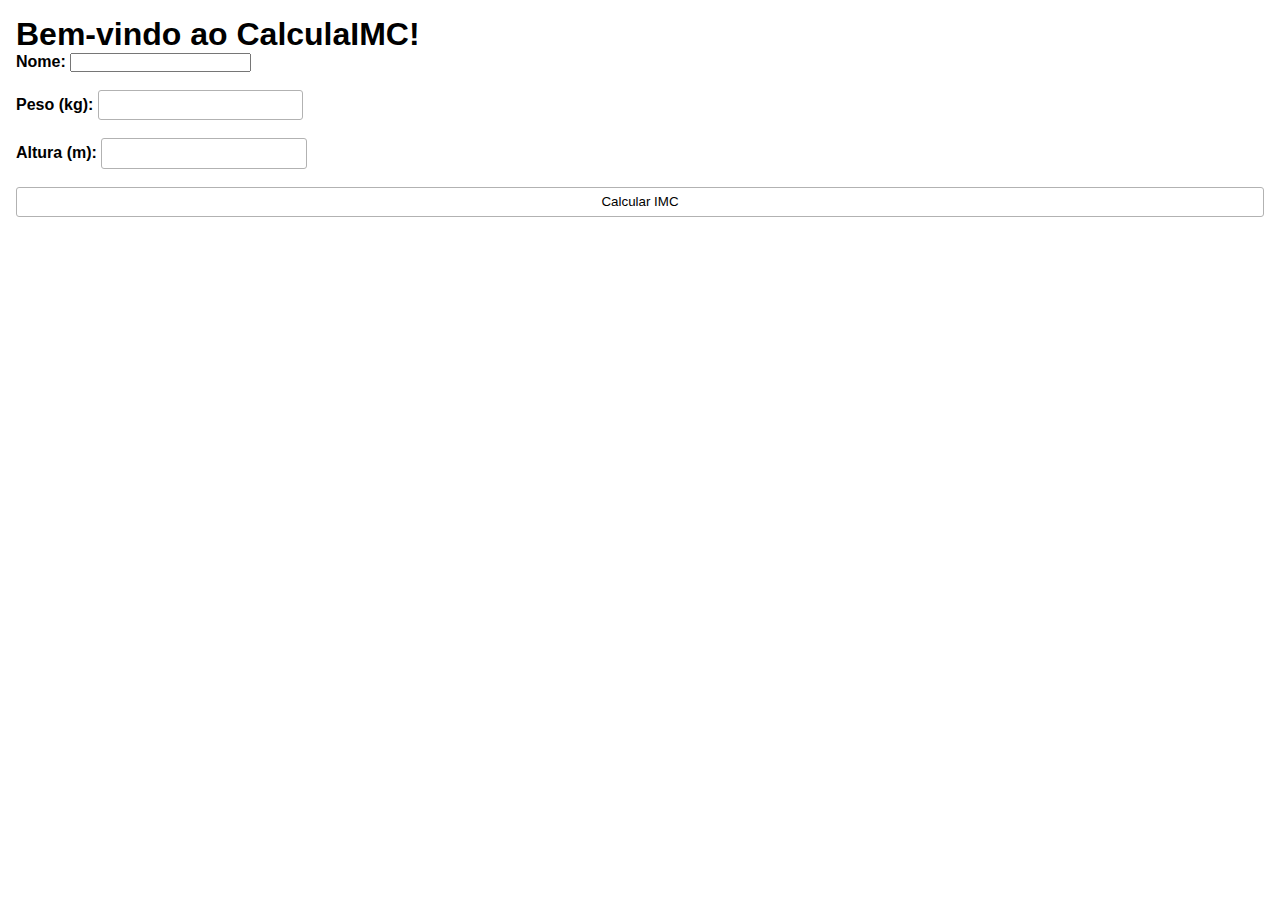
<file: target/classes/templates/index.html>
<!DOCTYPE html>
<html lang="pt-br" xmlns:th="http://www.thymeleaf.org">
    <head>
        <meta charset="UTF-8">
        <meta name="viewport"
              content="width=device-width, user-scalable=no, initial-scale=1.0, maximum-scale=1.0, minimum-scale=1.0">
        <meta http-equiv="X-UA-Compatible" content="ie=edge">
        <link rel="stylesheet" href="style.css">
        <title>Calcula IMC</title>
    </head>
    <body>
    <h1>Bem-vindo ao CalculaIMC!</h1>
    <form action="/calcular" method="post">
        <label for="nome">Nome:</label>
        <input type="text" id="nome" name="nome" required><br><br>

        <label for="peso">Peso (kg):</label>
        <input type="number" id="peso" name="peso" step="0.1" required><br><br>

        <label for="altura">Altura (m):</label>
        <input type="number" id="altura" name="altura" step="0.01" required><br><br>

        <button type="submit">Calcular IMC</button>
    </form>
    </body>
</html>
</file>
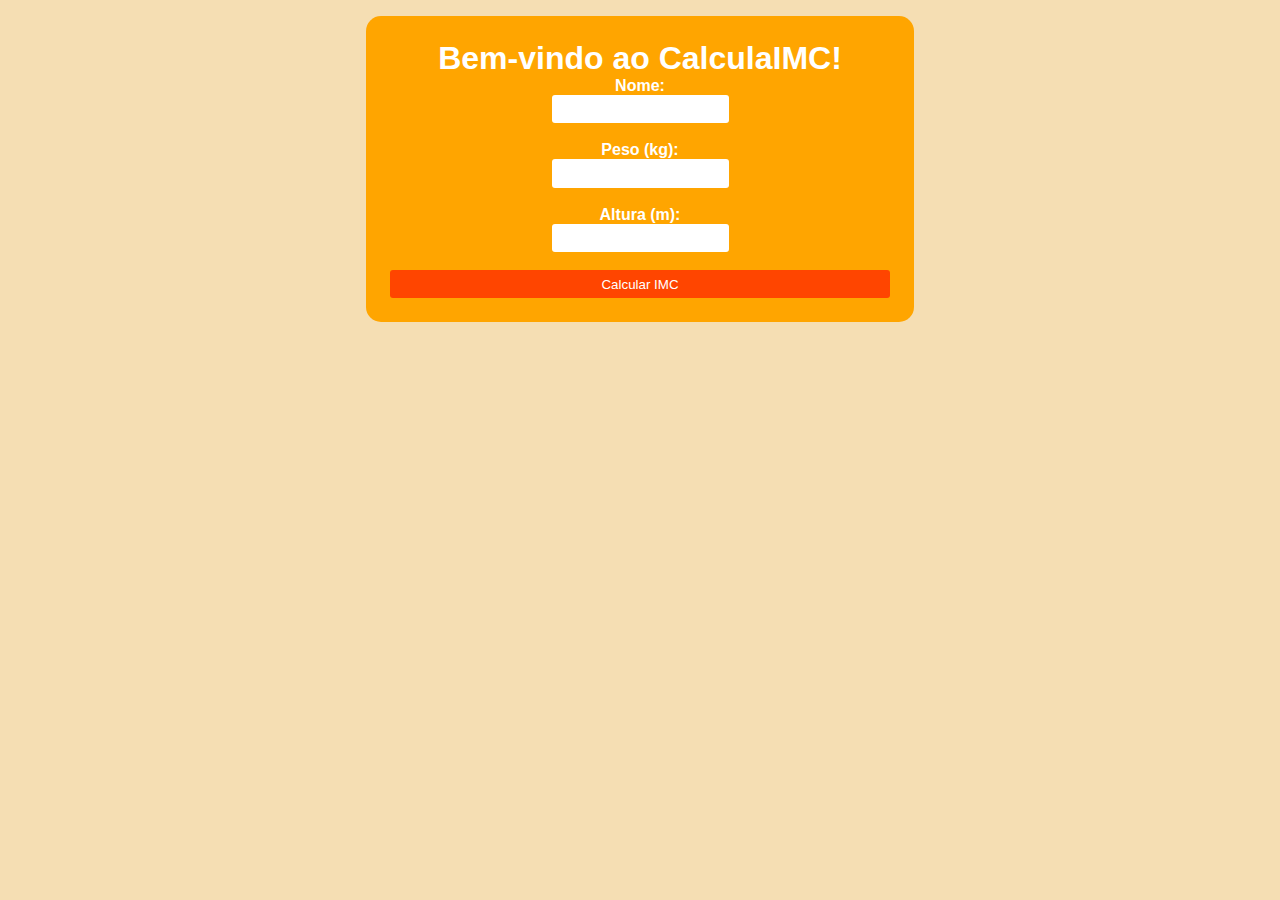
<file: src/main/resources/templates/index.html>
<!DOCTYPE html>
<html lang="pt-br" xmlns:th="http://www.thymeleaf.org">
    <head>
        <meta charset="UTF-8">
        <meta name="viewport"
              content="width=device-width, user-scalable=no, initial-scale=1.0, maximum-scale=1.0, minimum-scale=1.0">
        <meta http-equiv="X-UA-Compatible" content="ie=edge">
        <link rel="stylesheet" href="style.css">
        <title>Calcula IMC</title>
    </head>
    <body>
        <main>
            <h1>Bem-vindo ao CalculaIMC!</h1>
            <form action="/calcular" method="post">
                <label for="nome">Nome:</label>
                <br>
                <input type="text" id="nome" name="nome" required>
                <br><br>

                <label for="peso">Peso (kg):</label>
                <br>
                <input type="number" id="peso" name="peso" step="0.1" required>
                <br><br>

                <label for="altura">Altura (m):</label>
                <br>
                <input type="number" id="altura" name="altura" step="0.01" required>
                <br><br>

                <button type="submit">Calcular IMC</button>
            </form>
        </main>
    </body>
</html>
</file>
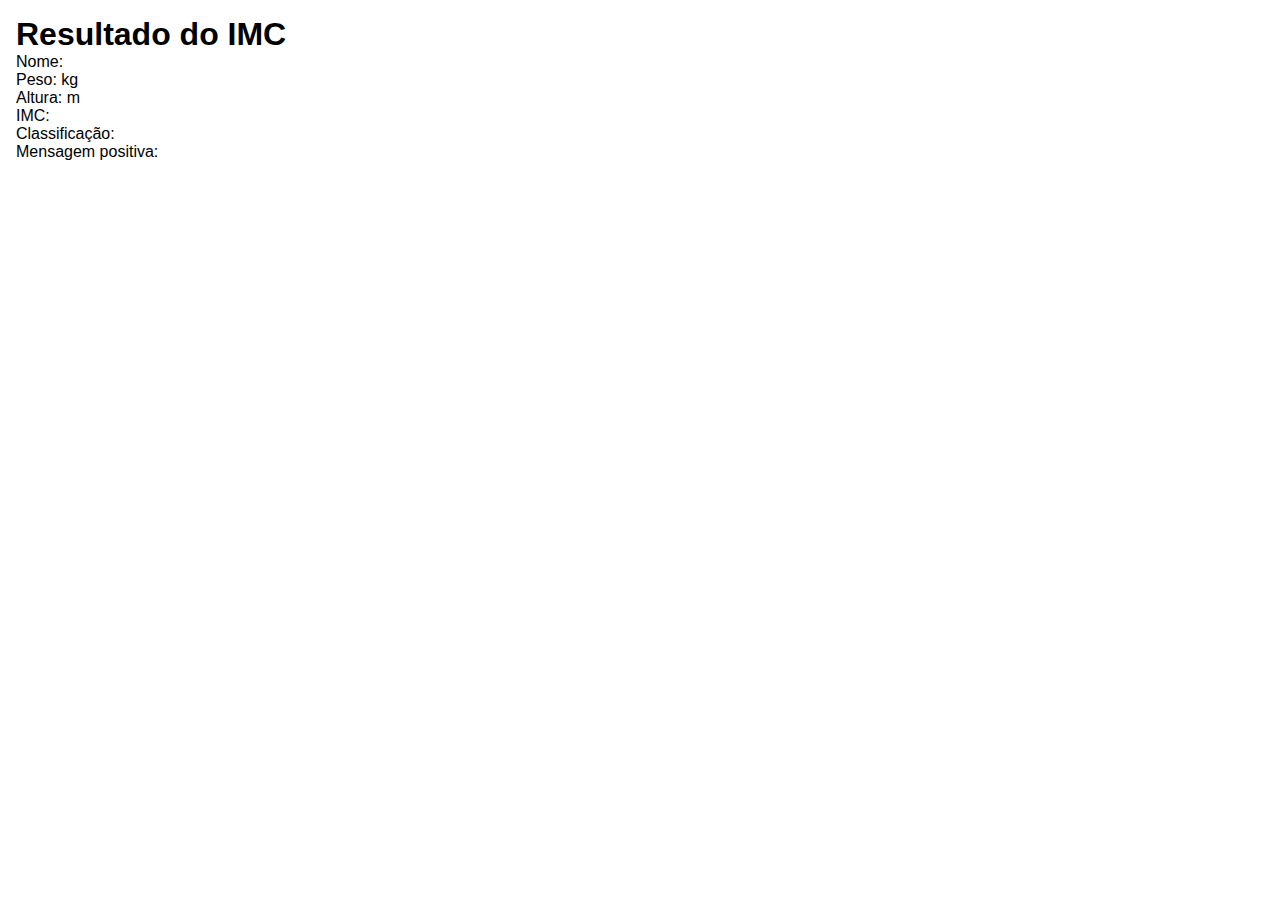
<file: target/classes/templates/resultado.html>
<!DOCTYPE html>
<html lang="pt-br" xmlns:th="http://www.thymeleaf.org">
    <head>
        <meta charset="UTF-8">
        <meta name="viewport"
              content="width=device-width, user-scalable=no, initial-scale=1.0, maximum-scale=1.0, minimum-scale=1.0">
        <meta http-equiv="X-UA-Compatible" content="ie=edge">
        <link rel="stylesheet" href="style.css">
        <title>Resultado IMC</title>
    </head>
    <body>
        <h1>Resultado do IMC</h1>
        <p>Nome: <span th:text="${nome}"></span></p>
        <p>Peso: <span th:text="${peso}"></span> kg</p>
        <p>Altura: <span th:text="${altura}"></span> m</p>
        <p>IMC: <span th:text="${imc}"></span></p>
        <p>Classificação: <span th:text="${classificacao}"></span></p>
        <p>Mensagem positiva: <span th:text="${mensagemPositiva}"></span></p>
    </body>
</html>
</file>
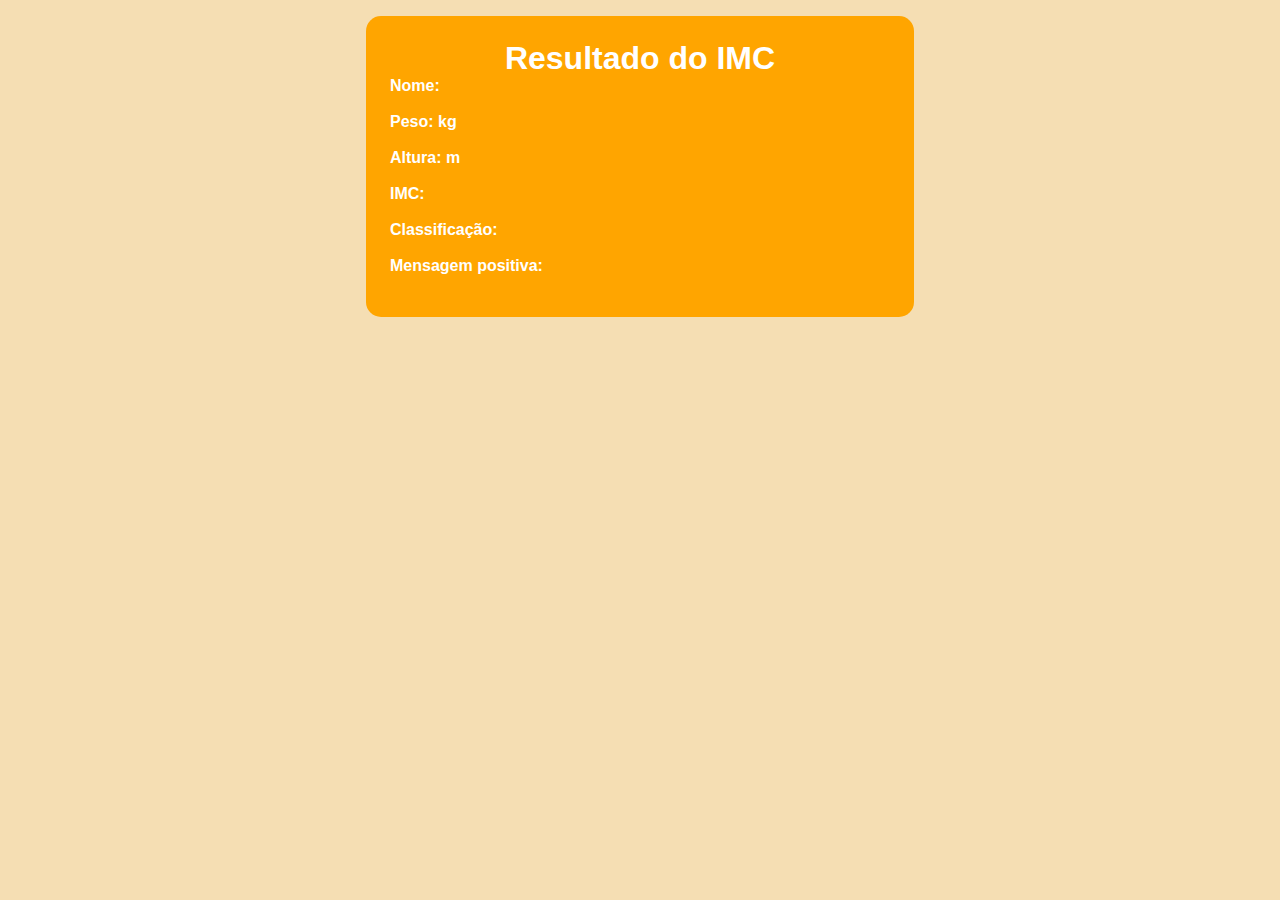
<file: src/main/resources/templates/resultado.html>
<!DOCTYPE html>
<html lang="pt-br" xmlns:th="http://www.thymeleaf.org">
    <head>
        <meta charset="UTF-8">
        <meta name="viewport"
              content="width=device-width, user-scalable=no, initial-scale=1.0, maximum-scale=1.0, minimum-scale=1.0">
        <meta http-equiv="X-UA-Compatible" content="ie=edge">
        <link rel="stylesheet" href="style.css">
        <title>Resultado IMC</title>
    </head>
    <body>
        <main>
            <h1>Resultado do IMC</h1>
            <div>
                <p>Nome: <span th:text="${nome}"></span></p><br>
                <p>Peso: <span th:text="${peso}"></span> kg</p><br>
                <p>Altura: <span th:text="${altura}"></span> m</p><br>
                <p>IMC: <span th:text="${imc}"></span></p><br>
                <p>Classificação: <span th:text="${classificacao}"></span></p><br>
                <p>Mensagem positiva: <span th:text="${mensagemPositiva}"></span></p><br>
            </div>
        </main>
    </body>
</html>
</file>
<file: target/classes/templates/style.css>
* {
    font-family: sans-serif;
    margin: 0;
    padding: 0;
}

body {
    padding: 1em;
}

main {
    display: flex;
    flex-direction: column;
    max-width: 500px;
    margin: auto;
    box-shadow: 0 0 13px rgba(0, 0, 0, 0.5);
    padding: 1.5em;
    border-radius: 15px
}

label {
    font-weight: bold;
}

button, input[type=number] {
    border: 1px solid #b2b2b2;
    border-radius: 3px;
    padding: .5em 0;
}

input[type=number] {
    padding-left: 2em;
}

button {
    cursor: pointer;
    background: none;
    width: 100%;
}
</file>
<file: src/main/resources/templates/style.css>
* {
    font-family: sans-serif;
    margin: 0;
    padding: 0;
}

body {
    padding: 1em;
    background: wheat;
}



main {
    background-color: orange;
    display: flex;
    flex-direction: column;
    max-width: 500px;
    margin: auto;
    //box-shadow: 0 0 13px rgba(0, 0, 0, 0.5);
    padding: 1.5em;
    border-radius: 15px;
    text-align: center;
    color: white;
}
div{
    text-align: left;
}

h1 {
    text-align: center;
}



label {
    font-weight: bold;
}

button, input {
    border: none;
    border-radius: 3px;
    padding: .5em 0;

}

button {
    cursor: pointer;
    background: orangered;
    width: 100%;
    color: white;

}

p{
    font-weight: bold;
}
</file>
